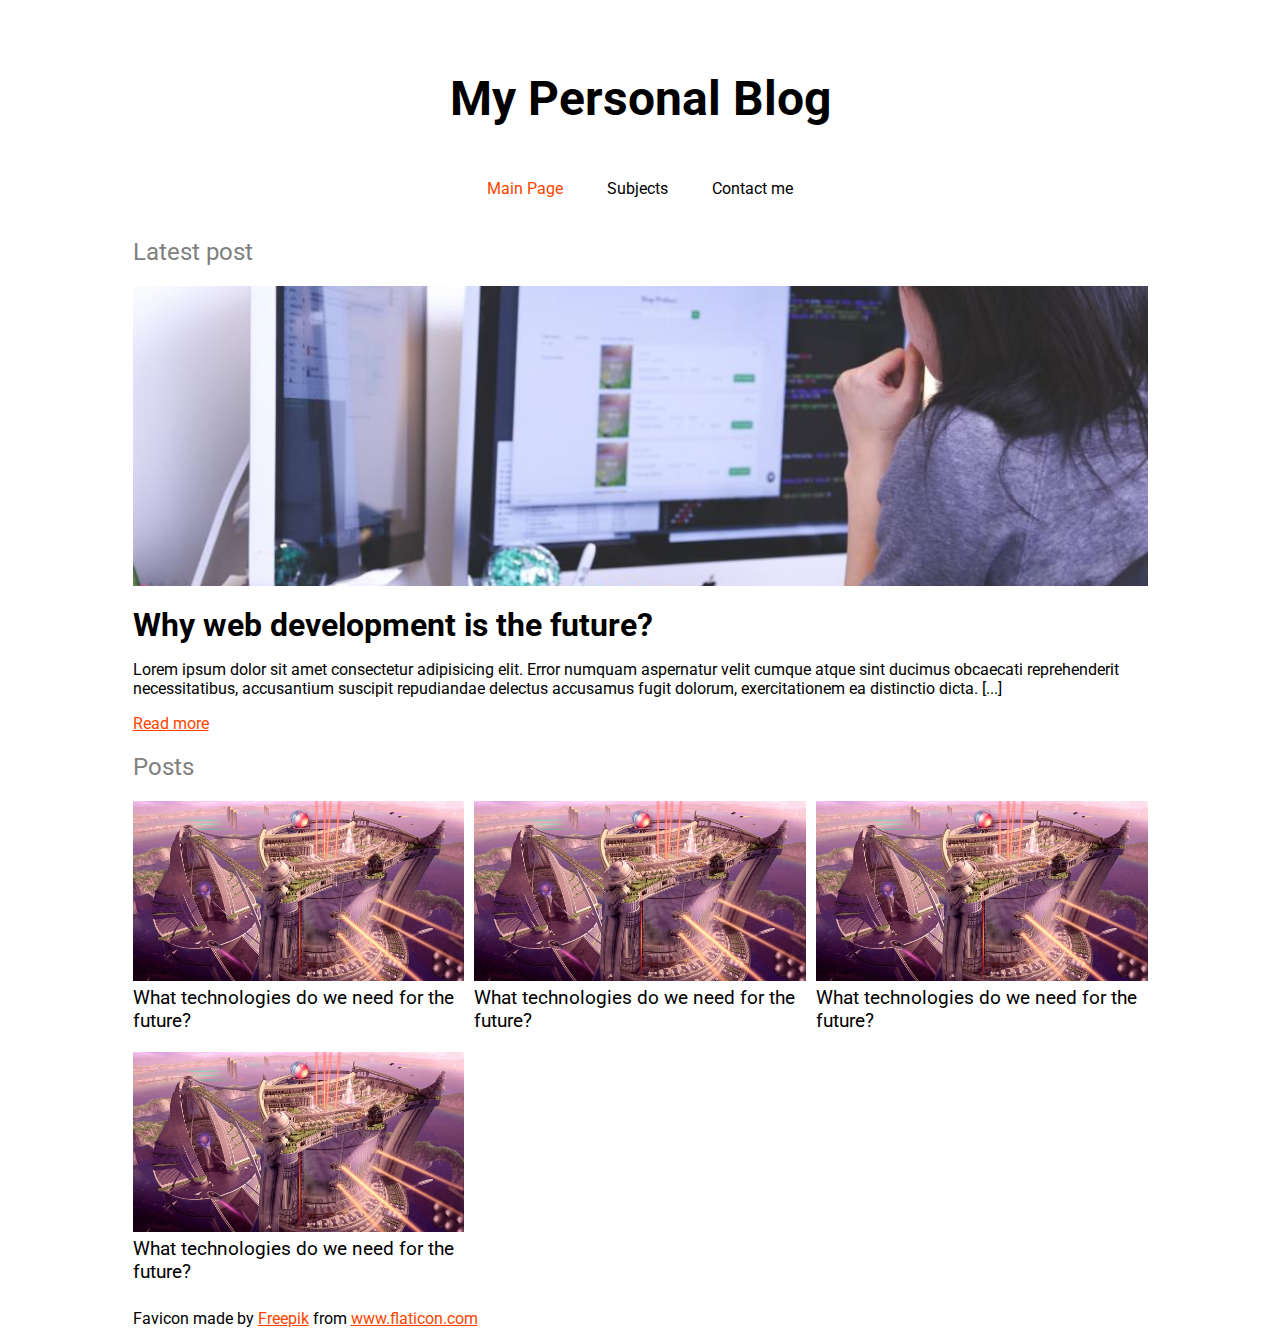
<file: index.html>
<!DOCTYPE html>
<html lang="en">
<head>
    <meta charset="UTF-8">
    <meta name="viewport" content="width=device-width, initial-scale=1.0">
    <title>My Personal Blog</title>
    <link rel="shortcut icon" href="images/favicon-brain.png" type="image/png">
    <link rel="stylesheet" href="css/general_style.css">
</head>
<body>
    <header>
        <h1>My Personal Blog</h1>
    </header>
    <nav>
        <a href="index.html" id="current_page">Main Page</a>
        <span class="link_wanabe" id="subjects_btn">Subjects</span>
        <a href="contact-me.html">Contact me</a>
    </nav>
    <ul id="subjects_list">
        <li>Technology</li>
        <li>Movies</li>
        <li>Society</li>
    </ul>

    <h2 class="section_name">Latest post</h2>
    <section id="latest_post_container">
        <img src="images/tech.jpg" alt="Latest post image preview" title="Photo by Startup Stock Photos on StockSnap">
        <h3>Why web development is the future?</h3>
        <p>Lorem ipsum dolor sit amet consectetur adipisicing elit. Error numquam aspernatur velit cumque atque sint ducimus obcaecati reprehenderit necessitatibus, accusantium suscipit repudiandae delectus accusamus fugit dolorum, exercitationem ea distinctio dicta.</p>
        <a href="posts_page.html">Read more</a>
    </section>

    <h2 class="section_name">Posts</h2>
    <section id="posts_nav">
        <div class="post_prev_card">
            <a href="#">
                <img src="images/post_img_preview.jpg" alt="Post image preview" title="Image by ParallelVision on Pixabay">
                <span>What technologies do we need for the future?</span>
            </a>
        </div>
        <div class="post_prev_card">
            <a href="#">
                <img src="images/post_img_preview.jpg" alt="Post image preview" title="Image by ParallelVision on Pixabay">
                <span>What technologies do we need for the future?</span>
            </a>
        </div>
        <div class="post_prev_card">
            <a href="#">
                <img src="images/post_img_preview.jpg" alt="Post image preview" title="Image by ParallelVision on Pixabay">
                <span>What technologies do we need for the future?</span>
            </a>
        </div>
        <div class="post_prev_card">
            <a href="#">
                <img src="images/post_img_preview.jpg" alt="Post image preview" title="Image by ParallelVision on Pixabay">
                <span>What technologies do we need for the future?</span>
            </a>
        </div>
    </section>
    <footer>
        <p>Favicon made by <a href="https://www.freepik.com" title="Freepik">Freepik</a> from <a href="https://www.flaticon.com/" title="Flaticon">www.flaticon.com</a></p>
    </footer>
    <script src="js/top_menu.js"></script>
</body>
</html>
</file>
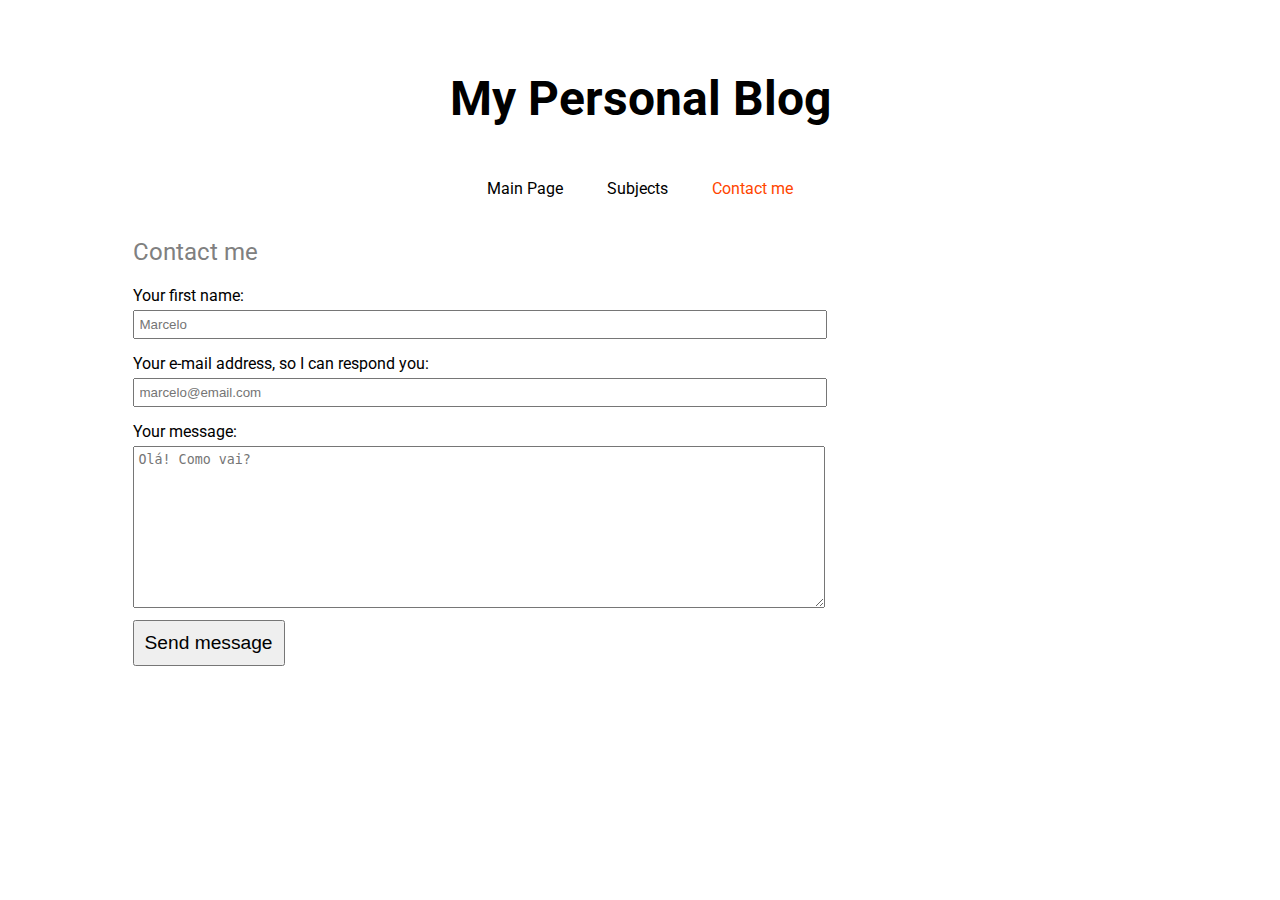
<file: contact-me.html>
<!DOCTYPE html>
<html lang="en">
<head>
    <meta charset="UTF-8">
    <meta name="viewport" content="width=device-width, initial-scale=1.0">
    <title>My Personal Blog</title>
    <link rel="shortcut icon" href="images/favicon-brain.png" type="image/png">
    <link rel="stylesheet" href="css/general_style.css">
    <link rel="stylesheet" href="css/contact_form.css">
</head>
<body>
    <header>
        <h1>My Personal Blog</h1>
    </header>
    <nav>
        <a href="index.html">Main Page</a>
        <span class="link_wanabe" id="subjects_btn">Subjects</span>
        <a href="contact-me.html" id="current_page">Contact me</a>
    </nav>
    <ul id="subjects_list">
        <li>Technology</li>
        <li>Movies</li>
        <li>Society</li>
    </ul>

    <h2 class="section_name">Contact me</h2>
    <section>
        <form action="/">
            <label for="input_name">
                <span>Your first name:</span>
                <input type="text" name="name" id="input_name" placeholder="Marcelo">
            </label>
            <label for="input_email">
                <span>Your e-mail address, so I can respond you:</span>
                <input type="email" name="email" id="input_email" placeholder="marcelo@email.com">
            </label>
            <label for="input_msg">
                <span>Your message:</span>
                <textarea name="msg" id="input_msg" rows="10" placeholder="Olá! Como vai?"></textarea>
            </label>
            <input id="send_btn" type="submit" value="Send message">
        </form>
    </section>
    <script src="js/top_menu.js"></script>
</body>
</html>
</file>
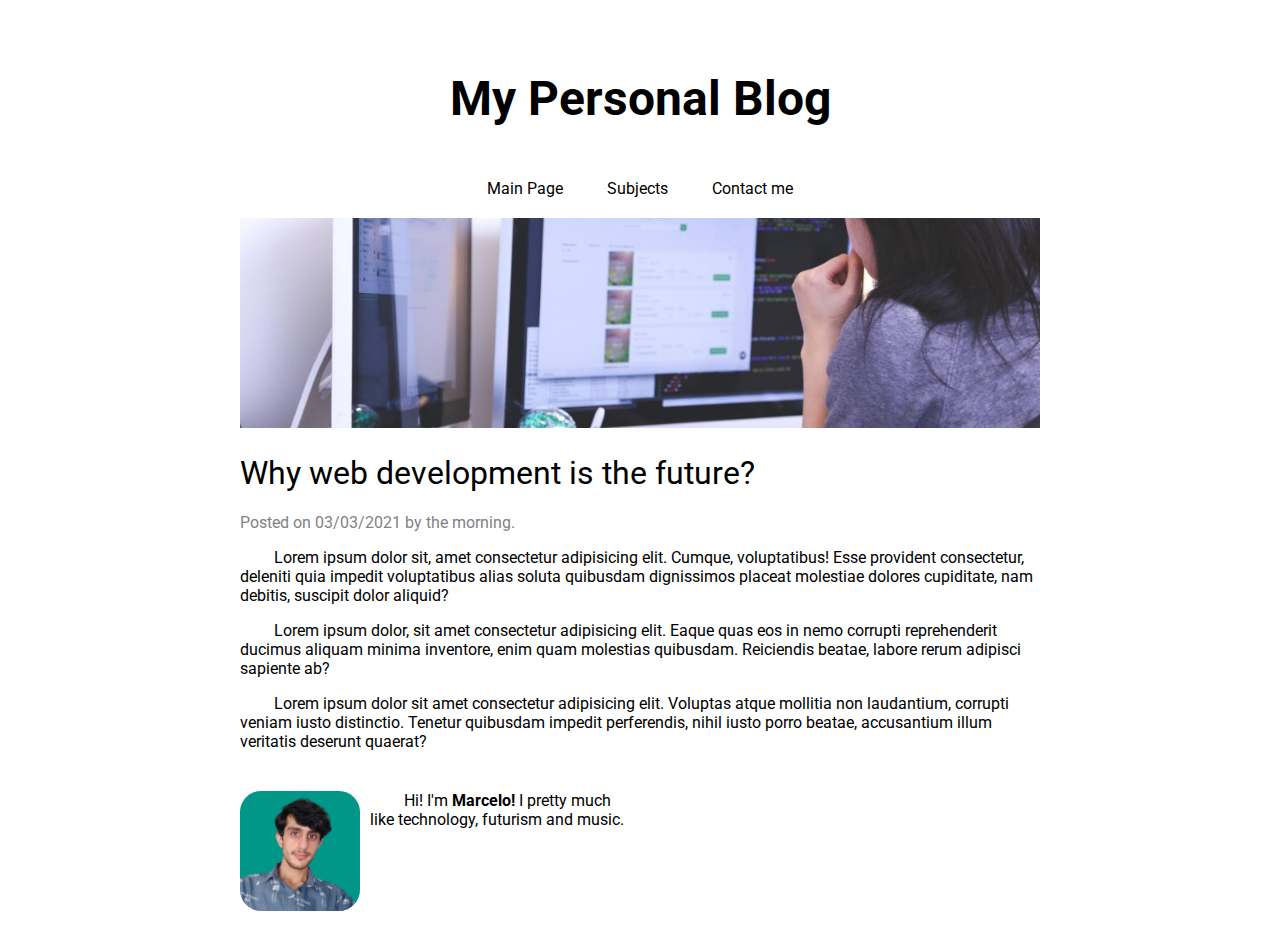
<file: posts_page.html>
<!DOCTYPE html>
<html lang="en">
<head>
    <meta charset="UTF-8">
    <meta name="viewport" content="width=device-width, initial-scale=1.0">
    <title>My Personal Blog</title>
    <link rel="shortcut icon" href="images/favicon-brain.png" type="image/png">
    <link rel="stylesheet" href="css/general_style.css">
    <link rel="stylesheet" href="css/posts_style.css">
</head>
<body>
    <header>
        <h1>My Personal Blog</h1>
    </header>
    <nav>
        <a href="index.html">Main Page</a>
        <span class="link_wanabe" id="subjects_btn">Subjects</span>
        <a href="contact-me.html">Contact me</a>
    </nav>
    <ul id="subjects_list">
        <li>Technology</li>
        <li>Movies</li>
        <li>Society</li>
    </ul>

    <article>
        <img src="images/tech.jpg" alt="Latest post image preview" title="Photo by Startup Stock Photos on StockSnap" id="heading_img">
        <h1>Why web development is the future?</h1>
        <span id="arti_info">Posted on 03/03/2021 by the morning.</span>
        <div>
            <p>Lorem ipsum dolor sit, amet consectetur adipisicing elit. Cumque, voluptatibus! Esse provident consectetur, deleniti quia impedit voluptatibus alias soluta quibusdam dignissimos placeat molestiae dolores cupiditate, nam debitis, suscipit dolor aliquid?</p>
            <p>Lorem ipsum dolor, sit amet consectetur adipisicing elit. Eaque quas eos in nemo corrupti reprehenderit ducimus aliquam minima inventore, enim quam molestias quibusdam. Reiciendis beatae, labore rerum adipisci sapiente ab?</p>
            <p>Lorem ipsum dolor sit amet consectetur adipisicing elit. Voluptas atque mollitia non laudantium, corrupti veniam iusto distinctio. Tenetur quibusdam impedit perferendis, nihil iusto porro beatae, accusantium illum veritatis deserunt quaerat?</p>
        </div>
        <div id="author_cntr">
            <img src="images/marcelo-perfil.png" alt="Foto de perfil do autor Marcelo.">
            <p>Hi! I'm <strong>Marcelo!</strong> I pretty much like technology, futurism and music.</p>
        </div>
    </article>
    <script src="js/top_menu.js"></script>
</body>
</html>
</file>
<file: css/general_style.css>
/* @author Marcelo Silveira Hayden */
@import url('https://fonts.googleapis.com/css2?family=Roboto:ital,wght@0,400;0,500;1,400;1,500&display=swap');

body {
    font-family: 'Roboto', sans-serif;
}
@media screen and (min-width: 1030px) {
    body {
        margin: 8px auto;
        max-width: 1015px;
    }
}
header {
    padding: 30px;
    padding-bottom: 0;
    text-align: center;
    font-size: 1.5em;
}
nav {
    text-align: center;
}
nav a, nav span.link_wanabe {
    display: inline-block;
    text-decoration: none;
    text-align: center;
    color: black;
    margin: 10px;
    padding: 10px;
}
a, nav a:hover, nav span.link_wanabe:hover, #current_page {
    color: orangered;
}
nav span.link_wanabe:hover {
    cursor: pointer;
}

ul#subjects_list {
    margin: auto;
    padding: 15px;
    padding-left: 25%;
    background-color: rgb(231, 231, 231);
}

h2.section_name {
    font-weight: normal;
    color: gray;
}

#latest_post_container h3 {
    margin: 16px auto;
    font-size: 2em;
}
#latest_post_container img {
    height: 300px;
    width: 100%;
    object-fit: cover;
}
#latest_post_container p:after {
    content: ' [...]';
}

#posts_nav {
    display: grid;
    grid-gap: 10px;
    grid-template-columns: auto auto auto;
}
.post_prev_card img {
    width: 100%;
    max-height: 180px;
    object-fit: cover;
}
.post_prev_card a {
    font-size: 1.2em;
    text-decoration: none;
    color: black;
}
.post_prev_card a:hover {
    text-decoration: underline;
}
.post_prev_card a:visited {
    color: blueviolet;
}
.post_prev_card span {
    margin-bottom: 10px;
    display: block;
}
</file>
<file: css/contact_form.css>
form {
  max-width: 680px;
}
label {
  display: block;
  margin-top: 15px;
}
label span {
  display: block;
  margin-bottom: 5px;
}
label input, label textarea {
  padding: 5px;
  width: 100%;
}
label input:focus, label textarea:focus {
  outline-color: orangered;
}

input#send_btn {
  margin: 8px;
  margin-left: 0;
  padding: 10px;
  font-size: 1.2em;
}
</file>
<file: css/posts_style.css>
article {
    margin: auto;
    max-width: 800px;
}
#arti_info {
    color: #828282;
}
article h1 {
    font-weight: normal;
}
article p {
    text-indent: 0.9cm;
}
article img#heading_img {
    width: 100%;
    height: 210px;
    object-fit: cover;
}
#author_cntr {
    margin: 40px 0;
    max-width: 50%;
    display: flex;
}
#author_cntr img {
    height: 120px;
    border-radius: 21px;
}
#author_cntr p {
    margin: 0 10px;
}
</file>
